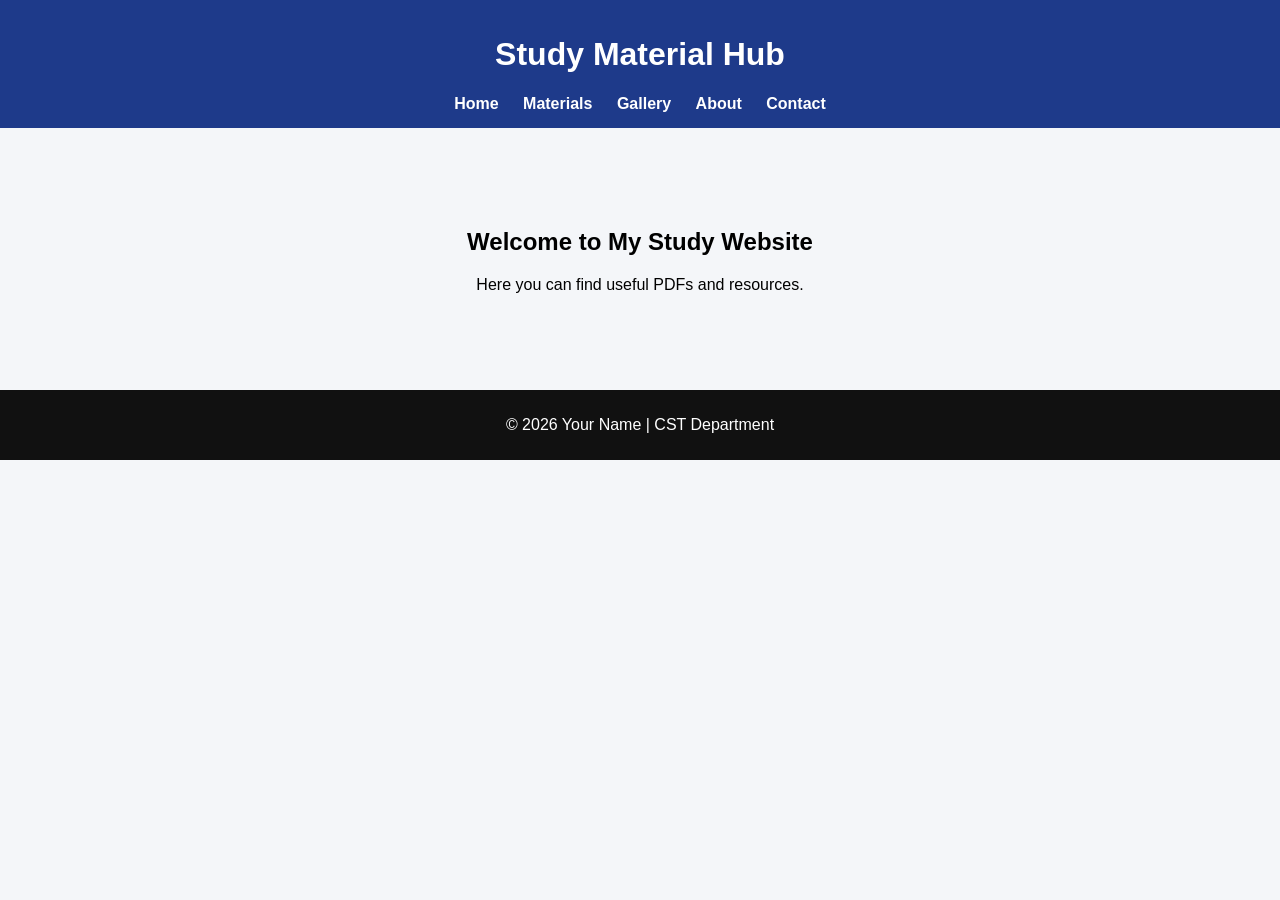
<file: index.html>
<!DOCTYPE html>
<html>
<head>
    <title>Study Material Hub</title>
    <link rel="stylesheet" href="css/style.css">
</head>
<body>

<header>
    <h1>Study Material Hub</h1>
    <nav>
        <a href="index.html">Home</a>
        <a href="materials.html">Materials</a>
        <a href="gallery.html">Gallery</a>
        <a href="about.html">About</a>
        <a href="contact.html">Contact</a>
    </nav>
</header>

<section class="hero">
    <h2>Welcome to My Study Website</h2>
    <p>Here you can find useful PDFs and resources.</p>
</section>

<footer>
    <p>© 2026 Your Name | CST Department</p>
</footer>

</body>
</html>
</file>
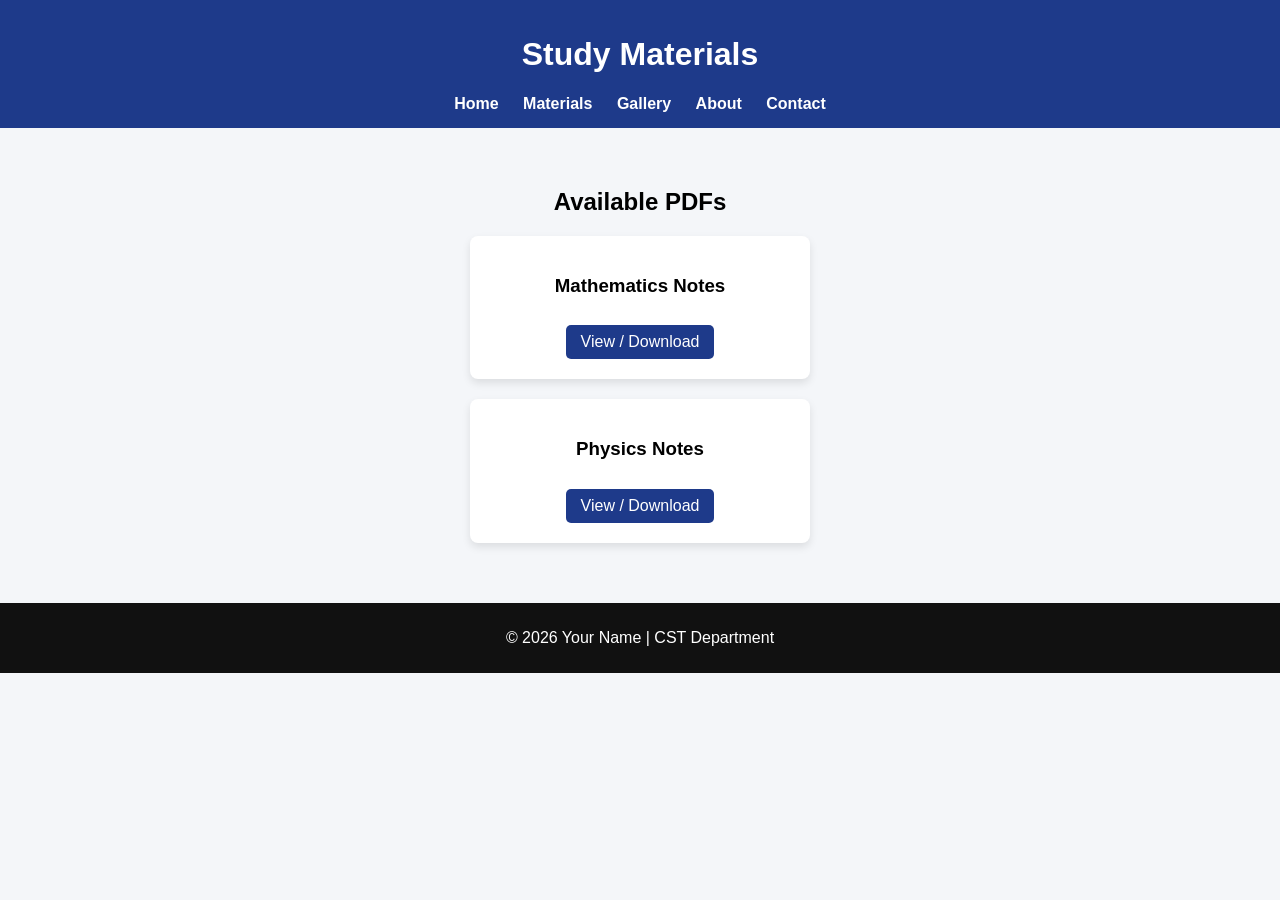
<file: materials.html>
<!DOCTYPE html>
<html>
<head>
    <title>Study Materials</title>
    <link rel="stylesheet" href="css/style.css">
</head>
<body>

<header>
    <h1>Study Materials</h1>
    <nav>
        <a href="index.html">Home</a>
        <a href="materials.html">Materials</a>
        <a href="gallery.html">Gallery</a>
        <a href="about.html">About</a>
        <a href="contact.html">Contact</a>
    </nav>
</header>

<section class="content">
    <h2>Available PDFs</h2>

    <div class="card">
        <h3>Mathematics Notes</h3>
        <a href="pdf/math.pdf" target="_blank">View / Download</a>
    </div>

    <div class="card">
        <h3>Physics Notes</h3>
        <a href="pdf/physics.pdf" target="_blank">View / Download</a>
    </div>

</section>

<footer>
    <p>© 2026 Your Name | CST Department</p>
</footer>

</body>
</html>
</file>
<file: css/style.css>
body {
    margin: 0;
    font-family: Arial, sans-serif;
    background-color: #f4f6f9;
}

header {
    background-color: #1e3a8a;
    color: white;
    padding: 15px;
    text-align: center;
}

nav a {
    color: white;
    margin: 10px;
    text-decoration: none;
    font-weight: bold;
}

nav a:hover {
    text-decoration: underline;
}

.hero {
    text-align: center;
    padding: 80px 20px;
}

footer {
    background-color: #111;
    color: white;
    text-align: center;
    padding: 10px;
}


.content {
    padding: 40px;
    text-align: center;
}

.card {
    background: white;
    margin: 20px auto;
    padding: 20px;
    width: 300px;
    border-radius: 8px;
    box-shadow: 0 4px 8px rgba(0,0,0,0.1);
}

.card a {
    display: inline-block;
    margin-top: 10px;
    background-color: #1e3a8a;
    color: white;
    padding: 8px 15px;
    border-radius: 5px;
    text-decoration: none;
}

.card a:hover {
    background-color: #2563eb;
}



.gallery {
    text-align: center;
    padding: 40px;
}

.gallery-container {
    display: grid;
    grid-template-columns: repeat(auto-fit, minmax(200px, 1fr));
    gap: 15px;
    padding: 20px;
}

.gallery-container img {
    width: 100%;
    border-radius: 8px;
    transition: transform 0.3s;
}

.gallery-container img:hover {
    transform: scale(1.05);
}
</file>
